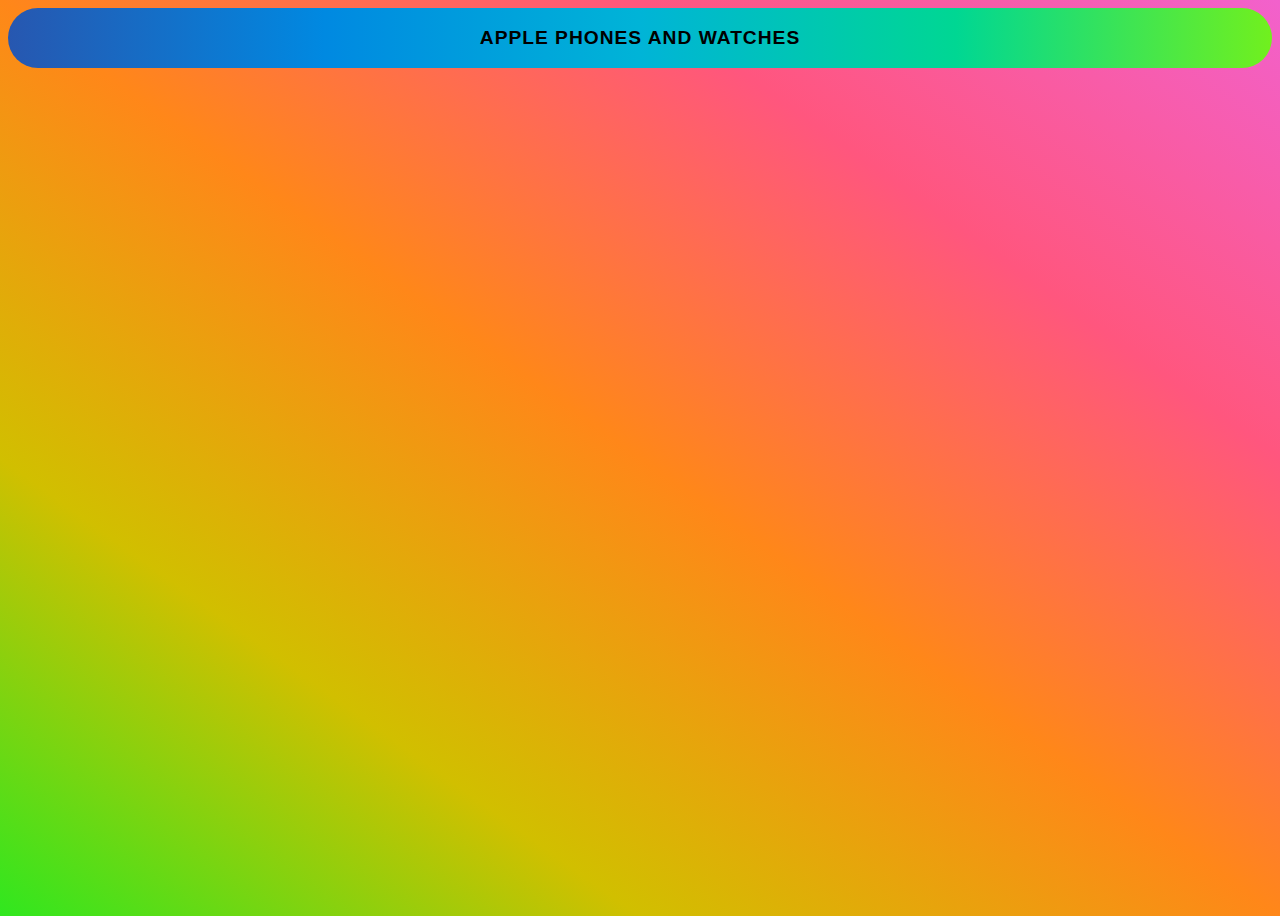
<file: indexapi3.html>
<!DOCTYPE html>
<html lang="en">
  <head>
    <meta charset="UTF-8">
    <meta http-equiv="X-UA-compatible"
          content="IE=edge">
    <meta name="viewport" content="width=device-width, initial-scale=1.0">
    <link rel="stylesheet" href="api3.css">
    
    <title>API- task - 3</title> 
    

  </head>
  <body>
     
    
    <script src="indexapi3.js"></script>
  </body>
</html>
</file>
<file: api3.css>
body{
    background-image: linear-gradient(to right top, #30e71f, #d1bf00, #ff8719, #ff567e, #f261cc);
      min-height: 100vh;

}

.heading{
    font-size: larger;
    font-family: sans-serif;
    font-weight: bolder ;
    text-align: center;
    background-image: linear-gradient(to right, #2757b0, #0089e1, #00b4d7, #00d793, #71f01e);
    height: 60px;
    display: flex;
    align-items: center;
    justify-content: center;
    border-radius: 2rem;
    letter-spacing: 1px;
  
}

.apple-container{
    background-color: white ;
    height: 430px;
    width: 300px;
    margin: 20px;
    margin-right: 0px;
    border-radius: 1rem;
    border: crimson solid 4px;
    box-shadow: 10px 10px 15px  rgb(13, 13, 14);
    transition: all 0.2s;
    opacity: 1;
}

.grid-container{
    display: inline-grid;
}

.details{
    padding-left: 20px;
    padding-top: 10px;
    
    text-align: justify;
    color: black;
    font-weight: 600;
    letter-spacing: 1px;
    font-family: sans-serif;
   }
   .apple-img{
       border-radius: 1rem;
    height: 300px;
}

.apple-container:hover{
    transform: scale(1.1);
 cursor: pointer;
background-color: rgb(163, 238, 163);
border: lime solid 4px;
box-shadow: 10px 10px 15px  rgb(13, 13, 14);
opacity: 1.1;
}
</file>
